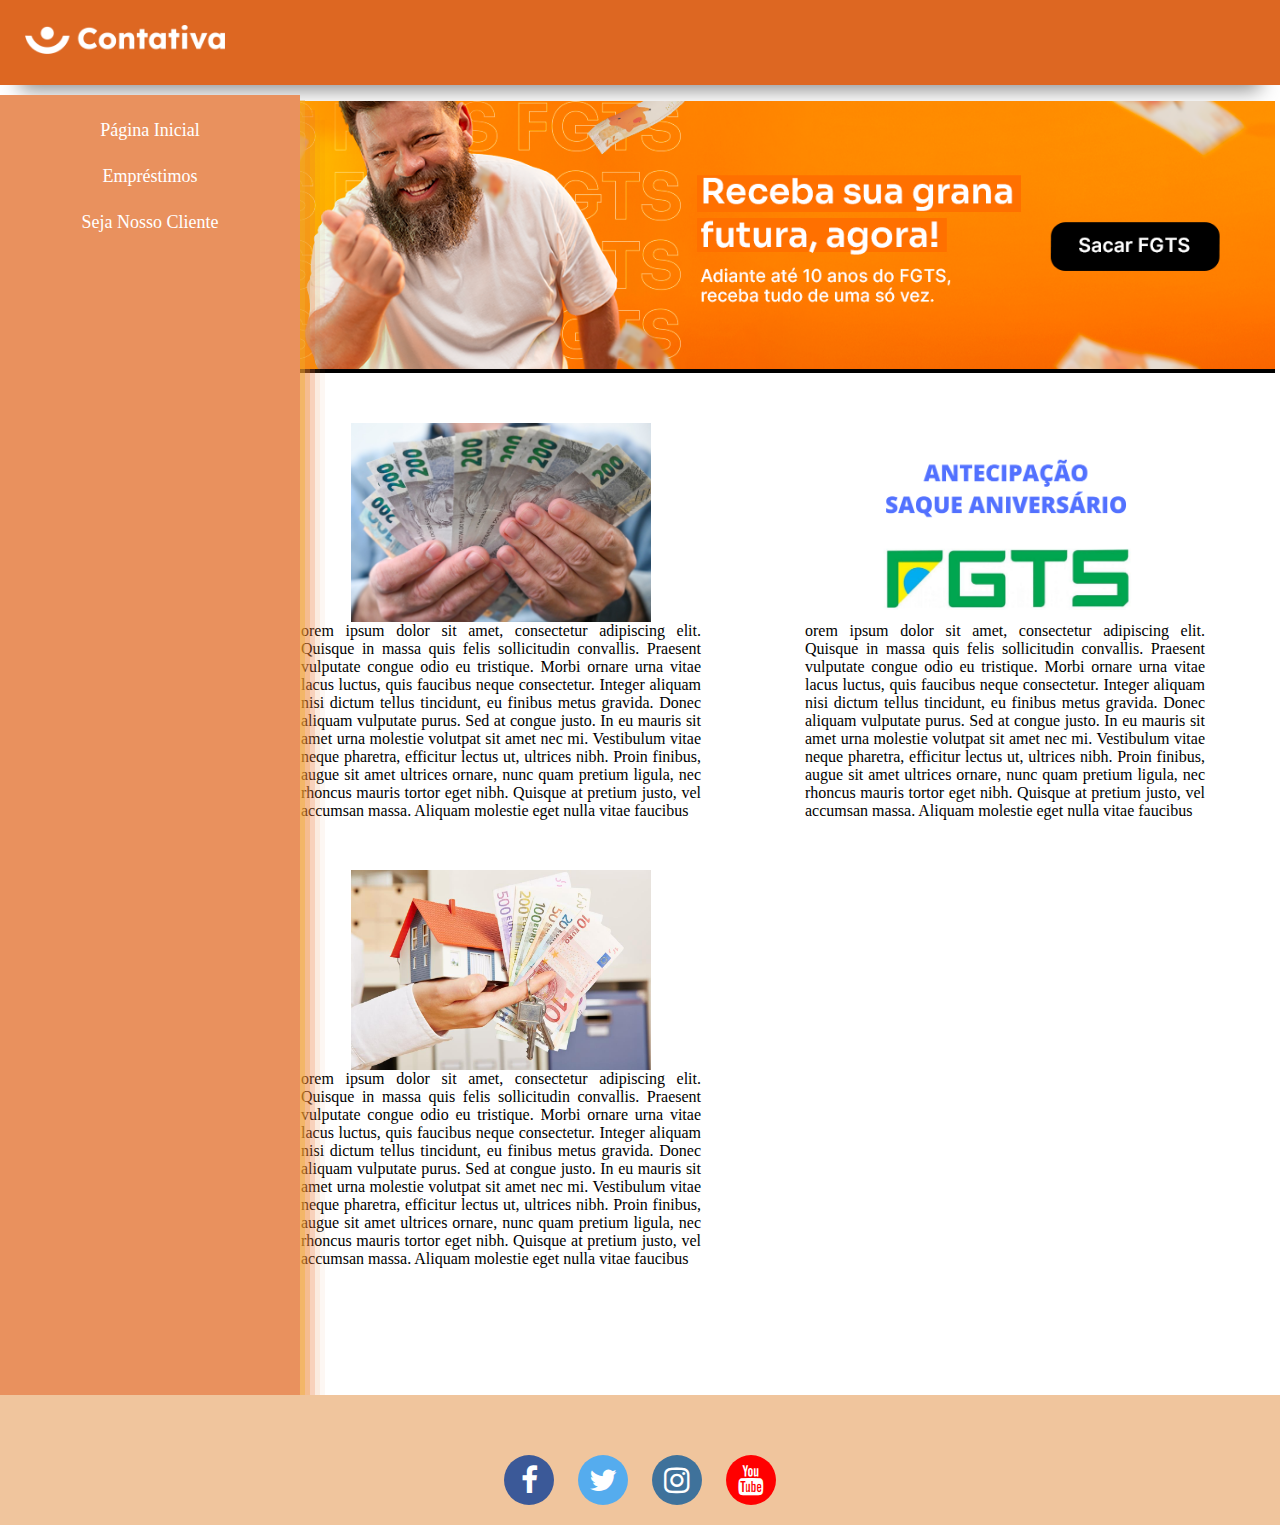
<file: index.html>
<!DOCTYPE html>
<html lang="pt-br">
<head>
    <meta charset="UTF-8">
    <meta name="viewport" content="width=device-width, initial-scale=1.0">
    <title>ContCount</title>
    <link rel="stylesheet" href="https://cdnjs.cloudflare.com/ajax/libs/font-awesome/4.7.0/css/font-awesome.min.css">
    <link rel="stylesheet" href="./stylesheet.css">
</head>
<body>
    <nav>
        <div class="logo">
            <img src="./assets/img/logo-contativa-branco-effe41fe.webp" alt="">
        </div>
    </nav>

    <aside>
        <div class="navbar">
            <ul>
                <li><a href="./index.html">Página Inicial</a></li>
                <li><a href="./loan.html">Empréstimos</a></li>
                <li><a href="./client.html">Seja Nosso Cliente</a></li>
            </ul>
        </div>
    </aside>

    <main>
        <div class="promo">
            <img src="./assets/img/65155db64d9b4dddb29dcf5881571a0e_fgts_banner-cta.png" alt="">
        </div>

        <div class="main-container">
            <div class="container">
                <img src="./assets/img/emprestimo.jpg" alt="">
                <p>
                    orem ipsum dolor sit amet, consectetur adipiscing elit. Quisque in massa quis felis sollicitudin convallis. Praesent vulputate congue odio eu tristique. Morbi ornare urna vitae lacus luctus, quis faucibus neque consectetur. Integer aliquam nisi dictum tellus tincidunt, eu finibus metus gravida. Donec aliquam vulputate purus. Sed at congue justo. In eu mauris sit amet urna molestie volutpat sit amet nec mi. Vestibulum vitae neque pharetra, efficitur lectus ut, ultrices nibh. Proin finibus, augue sit amet ultrices ornare, nunc quam pretium ligula, nec rhoncus mauris tortor eget nibh. Quisque at pretium justo, vel accumsan massa. Aliquam molestie eget nulla vitae faucibus
                </p>
            </div>
            <div class="container">
                <img src="./assets/img/Antecipacao-Saque-Aniversario.png" alt="">
                <p>
                    orem ipsum dolor sit amet, consectetur adipiscing elit. Quisque in massa quis felis sollicitudin convallis. Praesent vulputate congue odio eu tristique. Morbi ornare urna vitae lacus luctus, quis faucibus neque consectetur. Integer aliquam nisi dictum tellus tincidunt, eu finibus metus gravida. Donec aliquam vulputate purus. Sed at congue justo. In eu mauris sit amet urna molestie volutpat sit amet nec mi. Vestibulum vitae neque pharetra, efficitur lectus ut, ultrices nibh. Proin finibus, augue sit amet ultrices ornare, nunc quam pretium ligula, nec rhoncus mauris tortor eget nibh. Quisque at pretium justo, vel accumsan massa. Aliquam molestie eget nulla vitae faucibus
                </p>
            </div>
            <div class="container">
                <img src="./assets/img/consorcio.jpg" alt="">
                <p>
                    orem ipsum dolor sit amet, consectetur adipiscing elit. Quisque in massa quis felis sollicitudin convallis. Praesent vulputate congue odio eu tristique. Morbi ornare urna vitae lacus luctus, quis faucibus neque consectetur. Integer aliquam nisi dictum tellus tincidunt, eu finibus metus gravida. Donec aliquam vulputate purus. Sed at congue justo. In eu mauris sit amet urna molestie volutpat sit amet nec mi. Vestibulum vitae neque pharetra, efficitur lectus ut, ultrices nibh. Proin finibus, augue sit amet ultrices ornare, nunc quam pretium ligula, nec rhoncus mauris tortor eget nibh. Quisque at pretium justo, vel accumsan massa. Aliquam molestie eget nulla vitae faucibus
                </p>
            </div>
        </div>
    </main>

    <section class="fim">
        <footer>
            <div class="rodape">
                <a href="#" class="fa fa-facebook"></a>
                <a href="#" class="fa fa-twitter"></a>
                <a href="#" class="fa fa-instagram"></a>
                <a href="#" class="fa fa-youtube"></a>
            </div>
        </footer>
    </section>
</body>
</html>
</file>
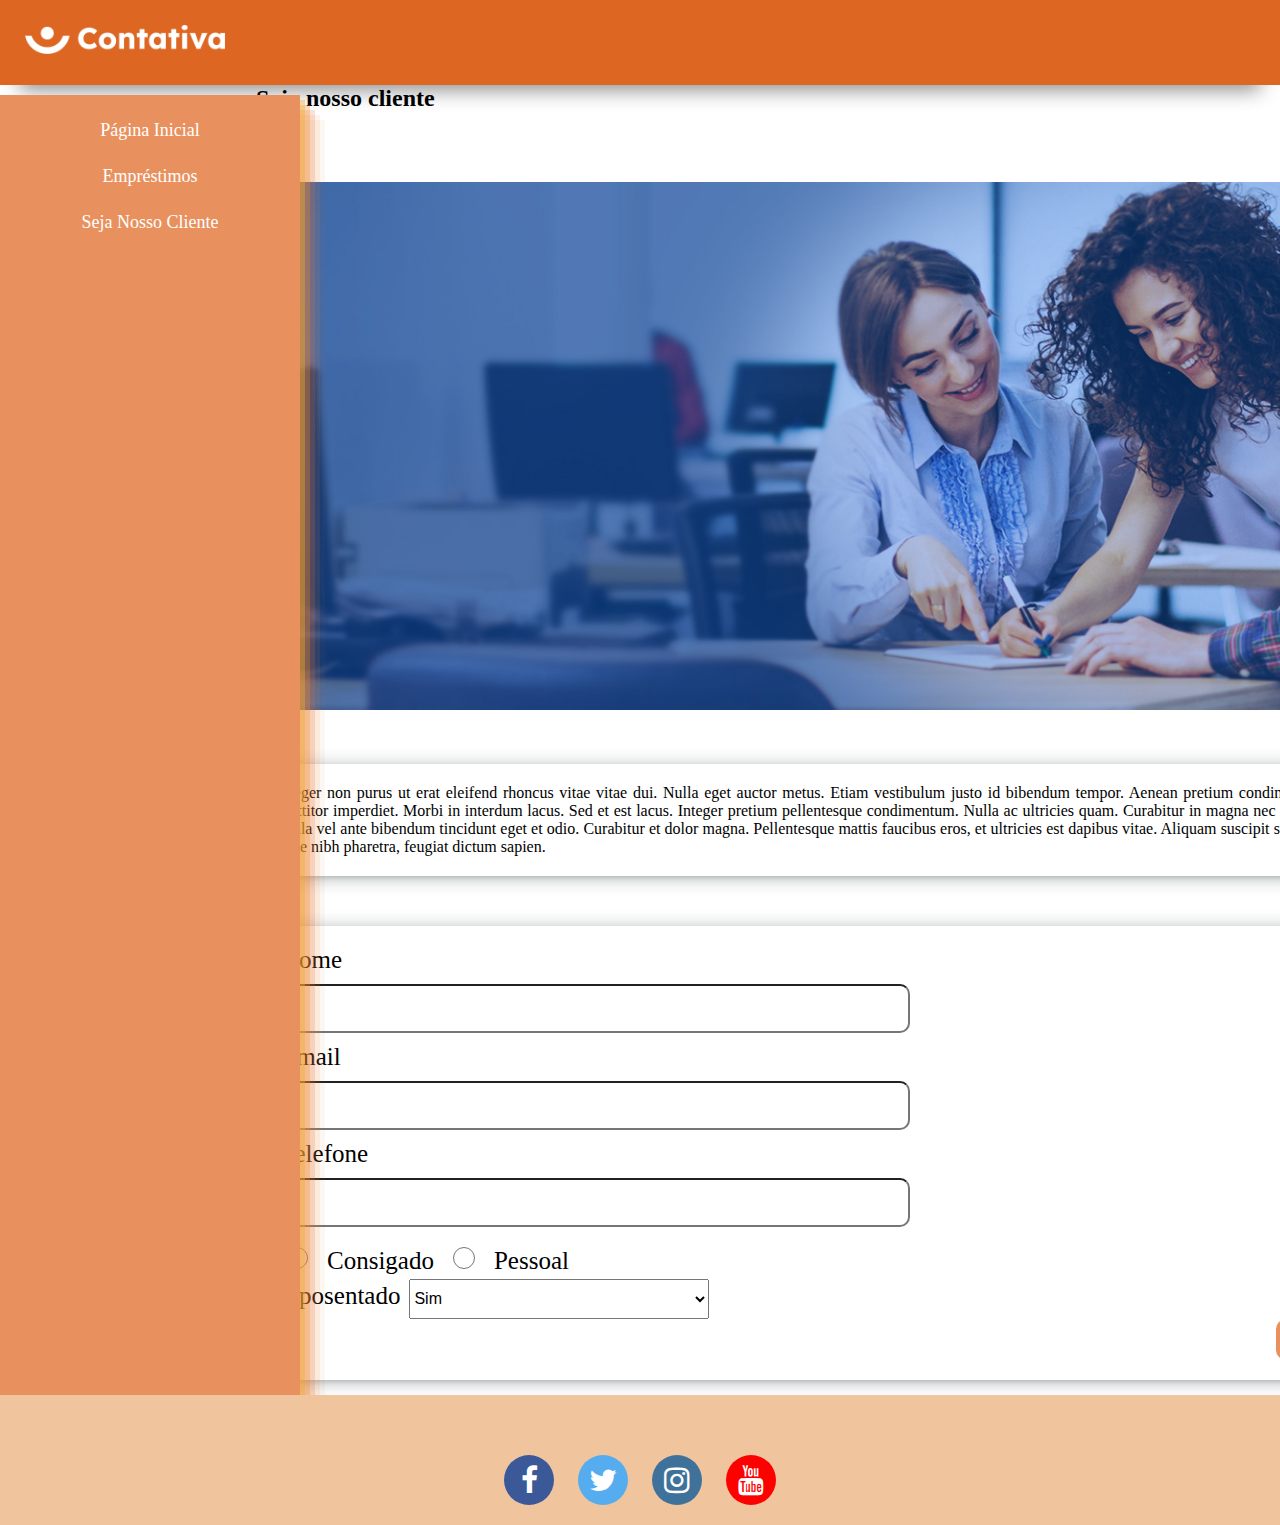
<file: client.html>
<!DOCTYPE html>
<html lang="pt-br">
<head>
    <meta charset="UTF-8">
    <meta name="viewport" content="width=device-width, initial-scale=1.0">
    <title>Seja Cliente</title>
    <link rel="stylesheet" href="https://cdnjs.cloudflare.com/ajax/libs/font-awesome/4.7.0/css/font-awesome.min.css">
    <link rel="stylesheet" href="./stylesheet.css">
</head>
<body>
    <nav>
        <div class="logo">
            <img src="./assets/img/logo-contativa-branco-effe41fe.webp" alt="">
        </div>
    </nav>

    <aside>
        <div class="navbar">
            <ul>
                <li><a href="./index.html">Página Inicial</a></li>
                <li><a href="./loan.html">Empréstimos</a></li>
                <li><a href="./client.html">Seja Nosso Cliente</a></li>
            </ul>
        </div>
    </aside>

<div class="container-servicos">
    <h2 class="espacar">Seja nosso cliente</h2>
    <div class="client">
        <img src="./assets/img/fw-1.jpg" alt="">
    </div>
    <div class="container-desc">
        <p>Integer non purus ut erat eleifend rhoncus vitae vitae dui. Nulla eget auctor metus. Etiam vestibulum justo id bibendum tempor. Aenean pretium condimentum lectus id tempor. Curabitur nec magna et est porttitor imperdiet. Morbi in interdum lacus. Sed et est lacus. Integer pretium pellentesque condimentum. Nulla ac ultricies quam. Curabitur in magna nec nisl porttitor congue sit amet vitae felis. Vivamus sed ligula vel ante bibendum tincidunt eget et odio. Curabitur et dolor magna. Pellentesque mattis faucibus eros, et ultricies est dapibus vitae. Aliquam suscipit sollicitudin tristique. Phasellus sem quam, ullamcorper vitae nibh pharetra, feugiat dictum sapien.</p>
    </div>
    <div class="container-desc">
        <form action="">
            <label for="name">Nome</label>
            <br>
            <input type="text" name="" id="">
            <br>
            <label for="email">Email</label>
            <br>
            <input type="text">
            <br>
            <label for="telefone">Telefone</label>
            <br>
            <input type="text">
            <br>
            <input type="radio">
            <label>Consigado</label>
            <input type="radio">
            <label>Pessoal</label>
            <br>
            <label for="aposentado">Aposentado</label>
            <select name="" id="">
                <option value="sim">Sim</option>
                <option value="não">Não</option>
            </select>
            <br>
            <button>Cadastrar</button>
        </form>
    </div>
</div>

    <footer>
        <div class="rodape">
            <a href="#" class="fa fa-facebook"></a>
            <a href="#" class="fa fa-twitter"></a>
            <a href="#" class="fa fa-instagram"></a>
            <a href="#" class="fa fa-youtube"></a>
        </div>
    </footer>
</body>
</html>
</file>
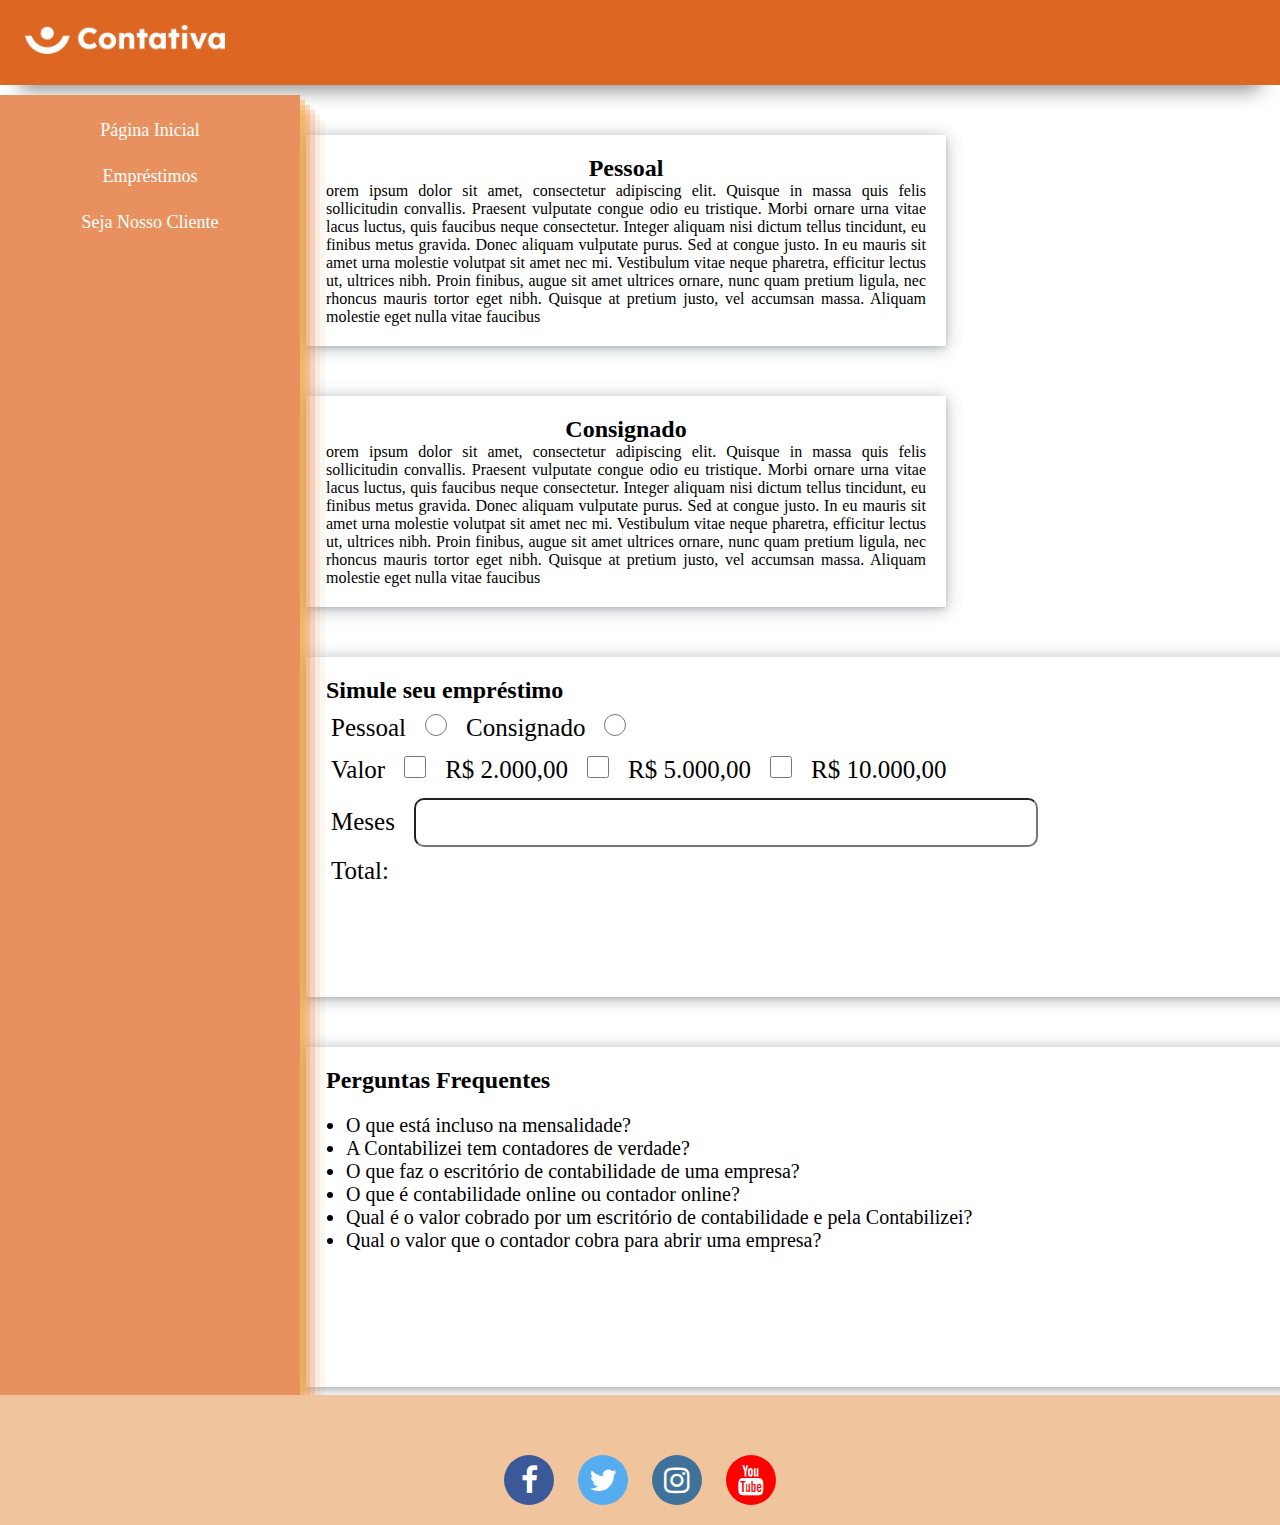
<file: loan.html>
<!DOCTYPE html>
<html lang="pt-br">
<head>
    <meta charset="UTF-8">
    <meta name="viewport" content="width=device-width, initial-scale=1.0">
    <title>Empréstimo</title>
    <link rel="stylesheet" href="https://cdnjs.cloudflare.com/ajax/libs/font-awesome/4.7.0/css/font-awesome.min.css">
    <link rel="stylesheet" href="./stylesheet.css">
</head>
<body>
    <nav>
        <div class="logo">
            <img src="./assets/img/logo-contativa-branco-effe41fe.webp" alt="">
        </div>
    </nav>

    <aside>
        <div class="navbar">
            <ul>
                <li><a href="./index.html">Página Inicial</a></li>
                <li><a href="./loan.html">Empréstimos</a></li>
                <li><a href="./client.html">Seja Nosso Cliente</a></li>
            </ul>
        </div>
    </aside>

    <div class="container-servicos">
        <div class="pessoal">
            <h2>Pessoal</h2>
            <p>
                orem ipsum dolor sit amet, consectetur adipiscing elit. Quisque in massa quis felis sollicitudin convallis. Praesent vulputate congue odio eu tristique. Morbi ornare urna vitae lacus luctus, quis faucibus neque consectetur. Integer aliquam nisi dictum tellus tincidunt, eu finibus metus gravida. Donec aliquam vulputate purus. Sed at congue justo. In eu mauris sit amet urna molestie volutpat sit amet nec mi. Vestibulum vitae neque pharetra, efficitur lectus ut, ultrices nibh. Proin finibus, augue sit amet ultrices ornare, nunc quam pretium ligula, nec rhoncus mauris tortor eget nibh. Quisque at pretium justo, vel accumsan massa. Aliquam molestie eget nulla vitae faucibus
            </p>
        </div>
        <div class="consignado">
            <h2>Consignado</h2>
            <p>
                orem ipsum dolor sit amet, consectetur adipiscing elit. Quisque in massa quis felis sollicitudin convallis. Praesent vulputate congue odio eu tristique. Morbi ornare urna vitae lacus luctus, quis faucibus neque consectetur. Integer aliquam nisi dictum tellus tincidunt, eu finibus metus gravida. Donec aliquam vulputate purus. Sed at congue justo. In eu mauris sit amet urna molestie volutpat sit amet nec mi. Vestibulum vitae neque pharetra, efficitur lectus ut, ultrices nibh. Proin finibus, augue sit amet ultrices ornare, nunc quam pretium ligula, nec rhoncus mauris tortor eget nibh. Quisque at pretium justo, vel accumsan massa. Aliquam molestie eget nulla vitae faucibus
            </p>
        </div>

        <div class="simulacao">
            <h2>Simule seu empréstimo</h2>
            <div class="simulador">
                <label for="" class="text">Pessoal</label>
                <input type="radio" >
                <label for="consigado">Consignado</label>
                <input type="radio">
                <br>
                <label for="">Valor</label>
                <input type="checkbox" name="" id="" class="text">
                <label for="">R$ 2.000,00</label>
                <input type="checkbox" name="" id="" >
                <label for="">R$ 5.000,00</label>
                <input type="checkbox" name="" id="">
                <label for="">R$ 10.000,00</label>
                <br>
                <label for="">Meses</label>
                <input type="text" class="text">
                <br>
                <label for="">Total:</label>
                <br>
                <button>Seja nosso cliente</button>
            </div>
        </div>

        <div class="faq">
            <h2>Perguntas Frequentes</h2>
            <div class="perguntas">
                <ul>
                    <li>O que está incluso na mensalidade?</li>
                    <li>A Contabilizei tem contadores de verdade?</li>
                    <li>O que faz o escritório de contabilidade de uma empresa?</li>
                    <li>O que é contabilidade online ou contador online?</li>
                    <li>Qual é o valor cobrado por um escritório de contabilidade e pela Contabilizei?</li>
                    <li>Qual o valor que o contador cobra para abrir uma empresa?</li>
                </ul>
            </div>
        </div>
    </div>

    <footer>
        <div class="rodape">
            <a href="#" class="fa fa-facebook"></a>
            <a href="#" class="fa fa-twitter"></a>
            <a href="#" class="fa fa-instagram"></a>
            <a href="#" class="fa fa-youtube"></a>
        </div>
    </footer>
</body>
</html>
</file>
<file: stylesheet.css>
*{
    padding: 0;
    margin: 0;
}
/*main*/

aside{
    width: 10%;
    display: inline-block

}
main{
    padding: 5px;
    width: 80%;
    height: 300px;
    display: inline-block;
    float: right;
    margin-top: 11px;
}

.promo{
    width: auto ;
    height: auto;
    background-color: black;
    align-items: center;
    align-content: center;
}
.promo img{
    width: 100%;
}


/* Menu */
.logo{
    padding: 0;
    width: 100%;
    height: 85px;
    background-color: #dd6722;
}
.logo img{
    margin-left: 2rem;
    padding: 12px;
    width:60px;
}

/*Navbar*/


.navbar{
    background-color: #e9915e;
    width: 300px;
    height: 1300px;
    margin-top: 10px;
    align-items: center;
    text-align: center;
    display: inline-block;
    box-shadow: rgba(240, 172, 46, 0.4) 5px 5px, rgba(240, 140, 46, 0.3) 10px 10px, rgba(240, 107, 46, 0.2) 15px 15px, rgba(240, 133, 46, 0.1) 20px 20px, rgba(224, 97, 23, 0.05) 25px 25px;
}
.navbar li{
    padding-top: 20px;
    margin: 5px;
}
.navbar li a{
    text-decoration: none;
    color: white;
    font-size: 18px;
}

/*Footer*/


.fa {
    padding: 10px;
    font-size: 30px;
    width: 30px;
    text-align: center;
    text-decoration: none;
    border-radius: 50%;
    margin: 10px;
  }
  

  .fa:hover {
    opacity: 0.7;
  }
  

  .fa-facebook {
    background: #3B5998;
    color: white;
  }
  
  .fa-twitter {
    background: #55ACEE;
    color: white;
  }
  .fa-youtube {
    background: red;
    color: white;
  }
  .fa-instagram {
    background: #3f729b;
    color: white;
  }

  .container{
    width: 400px;
    height: 300px;
    display: inline-block;
    padding: 50px;
    align-items: center;
    align-content: center;
    
  }
  .container img{
    width: 300px;
    margin-left: 50px;
    display: flex;
  }
  .container p{
    text-align: justify;
  }
  .main-container{
    margin: auto;
    width: 100%;
    padding-bottom: 20px
  }
  .rodape{
    text-align: center;
    align-items: center;
    position: sticky;
    bottom: 0;
    width: 100%;
    height: 5rem;
    background-color: #f0c59d;
    padding-top: 50px;
}

.container-servicos{
    width: 80%;
    height: 300px;
    float: right;
}
.container-servicos .consignado,.pessoal{
    width: 600px;
    display: inline-block;
    padding: 20px;
    margin-top: 50px;
    margin-left: 50px;
    text-align: center;
    box-shadow: rgba(14, 30, 37, 0.12) 0px 2px 4px 0px, rgba(14, 30, 37, 0.32) 0px 2px 16px 0px;
}

.container-servicos p{
    text-align: justify;
}
.simulacao,.faq{
    width: 1300px;
    height: 300px;
    display: inline-block;
    padding: 20px;
    margin-top: 50px;
    margin-left: 50px;
    text-align: left;
    box-shadow: rgba(14, 30, 37, 0.12) 0px 2px 4px 0px, rgba(14, 30, 37, 0.32) 0px 2px 16px 0px;
}
.container-desc{
    width: 1350px;
    display: inline-block;
    padding: 20px;
    margin-top: 50px;
    text-align: left;
    box-shadow: rgba(14, 30, 37, 0.12) 0px 2px 4px 0px, rgba(14, 30, 37, 0.32) 0px 2px 16px 0px;
    align-items: center;
    align-content: center;
}
.client{
    width: 1300px;
    height: 100px;
    display: inline-block;
    padding: 20px;
    margin-top: 50px;
    text-align: left;
}
.client img{
    width: 105%;
}

.perguntas{
    text-align: justify;
    padding: 20px;
    font-size: 20px;
}
button{
    border-radius: 10px;
    padding: 10px;
    font-size: large;
    margin-left: 1000px;
    text-align: center;
    display: inline-block;
    width: 300px;
    background-color: #e9915e;
    color: white;
    font-weight: 900;
    border: none;
}
input{
    padding: 10px;
}
input[type="text"]{
    font-size: 22px;
    width: 600px;
    height: 25px;
    border-radius: 10px;
    margin: 10px;
}
label{
    font-size: 25px;
    padding: 5px;
    align-items: center;
}
input[type="radio"] {
    margin: 10px;
    width: 22px; /* Define a largura da bolinha */
    height: 22px; /* Define a altura da bolinha */
  }
  input[type="checkbox"] {
    margin: 10px;
    width: 22px; /* Define a largura da bolinha */
    height: 22px; /* Define a altura da bolinha */
  }
  select {
    width: 300px;
    font-size: 16px; /* Ajuste o tamanho do texto conforme necessário */
    height: 40px;   /* Ajuste a altura total conforme necessário */
  }
  .logo img{
    margin: 15px;
    padding: 10px;
    width: 200px;
  }
  nav{
    box-shadow: rgba(0, 0, 0, 0.45) 0px 25px 20px -20px;
  }
</file>
